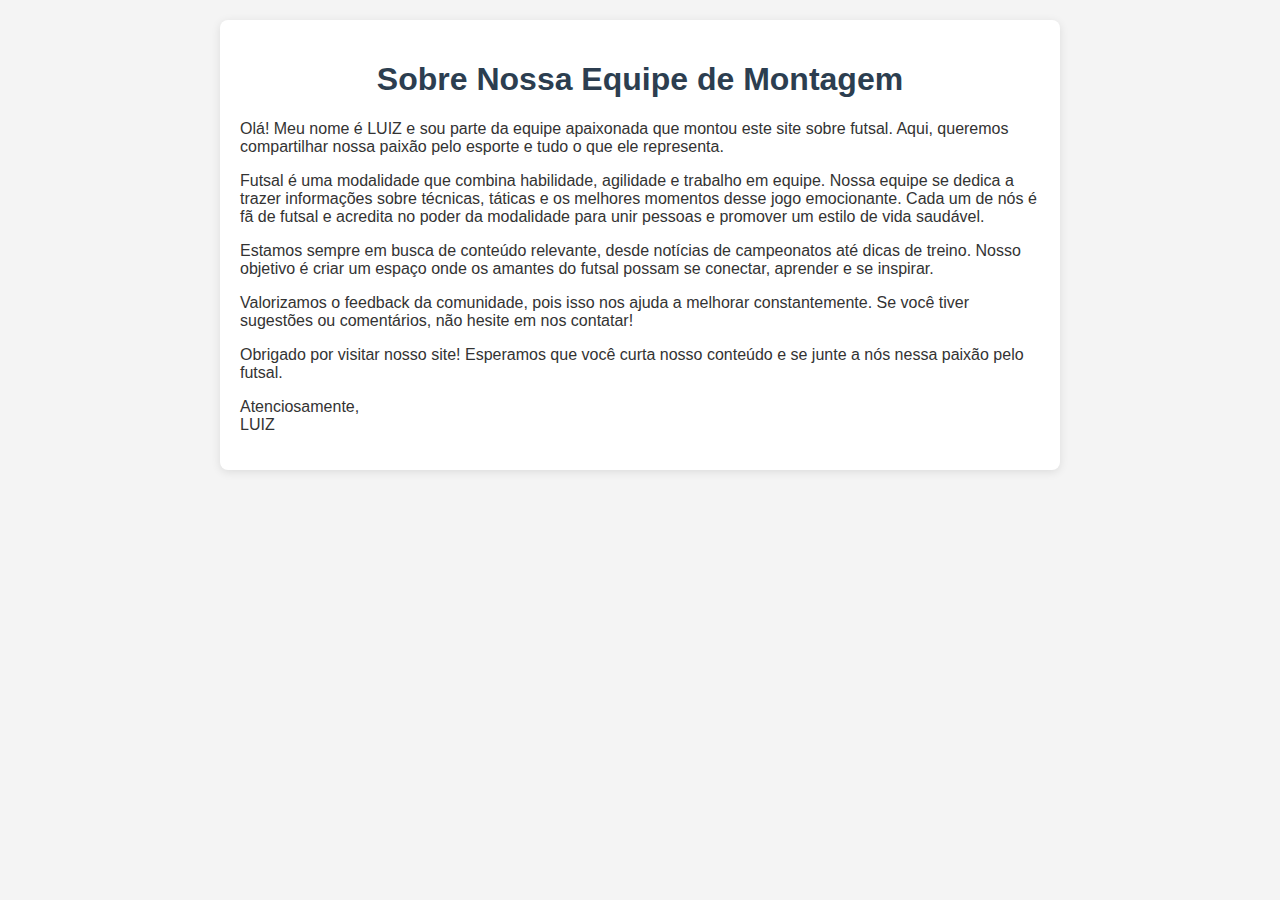
<file: pagina-de-lol-main/EQUIPE.HTML>
<!DOCTYPE html>
<html lang="pt-BR">
<head>
    <meta charset="UTF-8">
    <meta name="viewport" content="width=device-width, initial-scale=1.0">
    <title>Sobre a Equipe de Montagem - Futsal</title>
    <style>
        body {
            font-family: Arial, sans-serif;
            background-color: #f4f4f4;
            color: #333;
            margin: 0;
            padding: 20px;
        }
        h1 {
            text-align: center;
            color: #2c3e50;
        }
        .container {
            max-width: 800px;
            margin: auto;
            background: white;
            padding: 20px;
            border-radius: 8px;
            box-shadow: 0 2px 10px rgba(0, 0, 0, 0.1);
        }
    </style>
</head>
<body>

<div class="container">
    <h1>Sobre Nossa Equipe de Montagem </h1>
    <p>Olá! Meu nome é LUIZ e sou parte da equipe apaixonada que montou este site sobre futsal. Aqui, queremos compartilhar nossa paixão pelo esporte e tudo o que ele representa.</p>
    
    <p>Futsal é uma modalidade que combina habilidade, agilidade e trabalho em equipe. Nossa equipe se dedica a trazer informações sobre técnicas, táticas e os melhores momentos desse jogo emocionante. Cada um de nós é fã de futsal e acredita no poder da modalidade para unir pessoas e promover um estilo de vida saudável.</p>
    
    <p>Estamos sempre em busca de conteúdo relevante, desde notícias de campeonatos até dicas de treino. Nosso objetivo é criar um espaço onde os amantes do futsal possam se conectar, aprender e se inspirar.</p>
    
    <p>Valorizamos o feedback da comunidade, pois isso nos ajuda a melhorar constantemente. Se você tiver sugestões ou comentários, não hesite em nos contatar!</p>
    
    <p>Obrigado por visitar nosso site! Esperamos que você curta nosso conteúdo e se junte a nós nessa paixão pelo futsal.</p>
    
    <p>Atenciosamente,<br>LUIZ</p>
</div>

</body>
</html>
</file>
